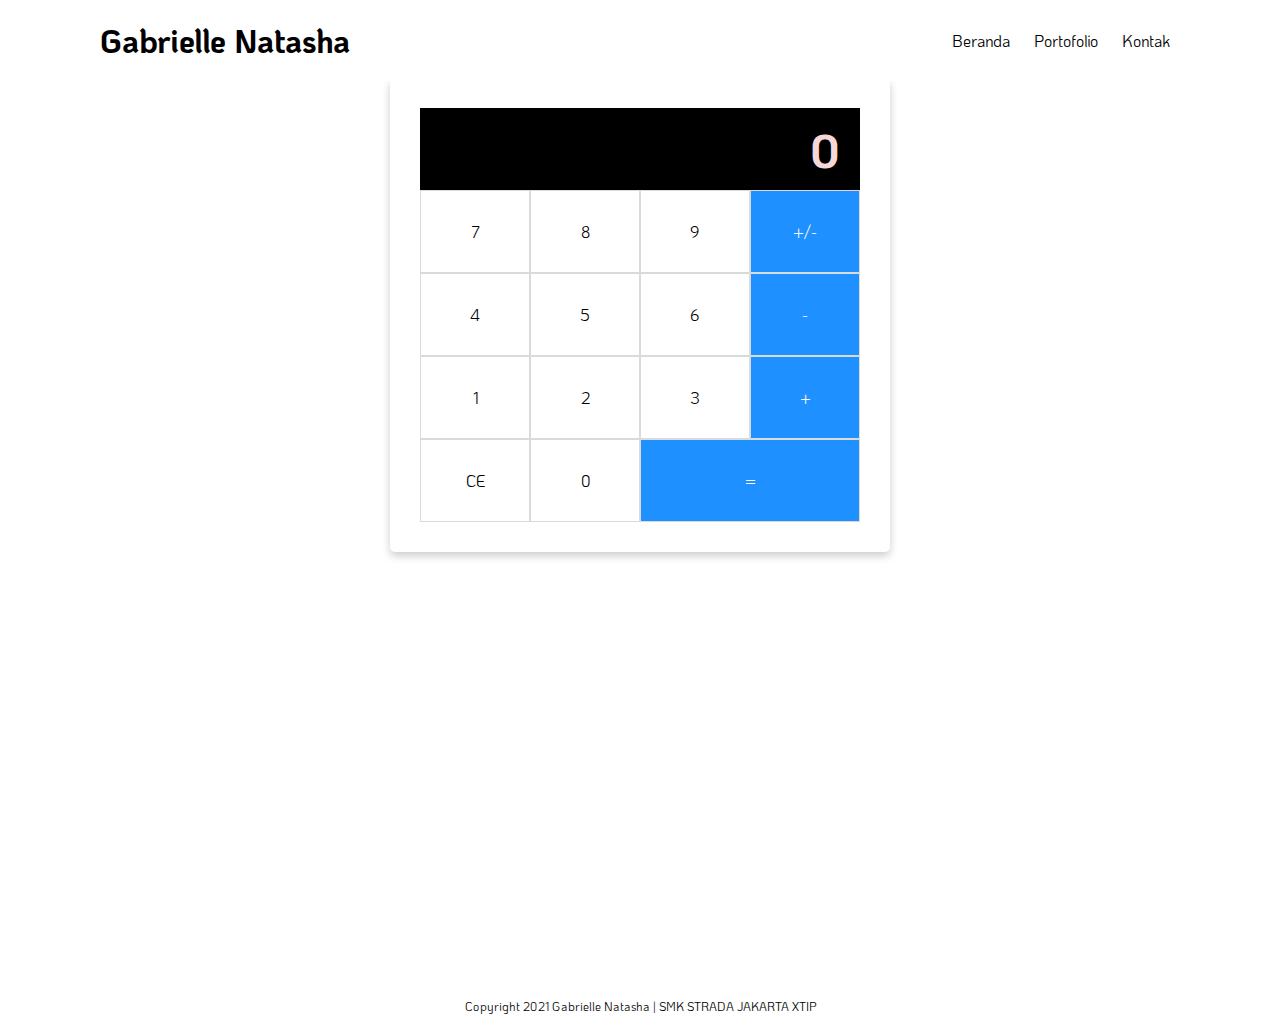
<file: kalkulator.html>
<!DOCTYPE html>
<html lang="en">

<head>
    <meta charset="UTF-8">
    <meta http-equiv="X-UA-Compatible" content="IE=edge">
    <meta name="viewport" content="width=device-width, initial-scale=1.0">
    <!-- CSS -->
    <link rel="stylesheet" href="css/style.css">
    <link rel="stylesheet" href="css/kalkulator.css">
    <link rel="stylesheet" href="css/responsive.css">
    <!-- Google Fonts -->
    <link rel="preconnect" href="https://fonts.gstatic.com">
    <link href="https://fonts.googleapis.com/css2?family=KoHo:wght@500&display=swap" rel="stylesheet">
    <!-- Font Awsome -->
    <link rel="stylesheet" href="https://use.fontawesome.com/releases/v5.15.3/css/all.css"
        integrity="sha384-SZXxX4whJ79/gErwcOYf+zWLeJdY/qpuqC4cAa9rOGUstPomtqpuNWT9wdPEn2fk" crossorigin="anonymous">
    <title>Kalkulator | Portofolio Gabrielle </title>
</head>

<body>
    <!-- Header -->
    <header>
        <!-- Logo / Nama -->
        <h1>Gabrielle Natasha</h1>
        <!-- List Menu -->
        <nav>
            <ul>
                <li>
                    <!-- Hyperlink -->
                    <a href="index.html">Beranda</a>
                </li>
                <li>
                    <!-- Hyperlink -->
                    <a href="index.html#portofolio">Portofolio</a>
                </li>
                <li>
                    <!-- Hyperlink -->
                    <a href="index.html#kontak">Kontak</a>
                </li>
            </ul>
        </nav>
    </header>
    <!-- Main -->
    <main>
        <section class="kalkulator" id="kalkulator">
            <div class="flex-container-column card">

                <div class="display">
                    <h2 id="displayNumber">0</h2>
                </div>
                <div class="flex-container-row">
                    <div class="button">7</div>
                    <div class="button">8</div>
                    <div class="button">9</div>
                    <div class="button negative">+/-</div>
                </div>
                <div class="flex-container-row">
                    <div class="button">4</div>
                    <div class="button">5</div>
                    <div class="button">6</div>
                    <div class="button operator">-</div>
                </div>
                <div class="flex-container-row">
                    <div class="button">1</div>
                    <div class="button">2</div>
                    <div class="button">3</div>
                    <div class="button operator">+</div>
                </div>
                <div class="flex-container-row">
                    <div class="button clear">CE</div>
                    <div class="button">0</div>
                    <div class="button equals double">=</div>
                </div>
            </div>
        </section>
    </main>
    <!-- Footer -->
    <footer>
        <p>Copyright 2021 Gabrielle Natasha | SMK STRADA JAKARTA XTIP</p>
    </footer>
    <!-- JS -->
    <script src="js/app.js"></script>
    <script src="js/kalkulator.js"></script>
</body>

</html>
</file>
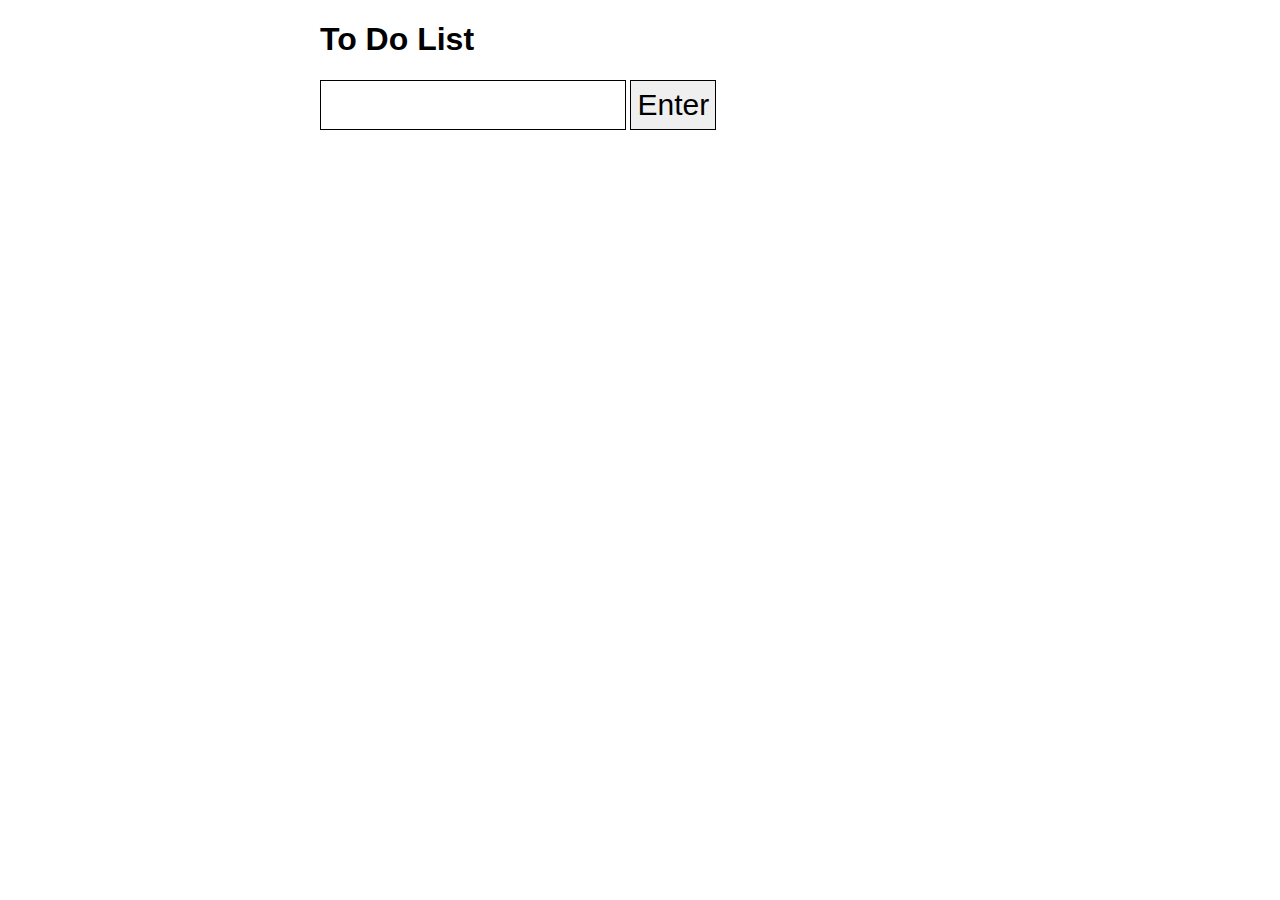
<file: list.html>
<!DOCTYPE html>
<html lang="en">
<head>
    <meta charset="UTF-8">
    <meta name="viewport" content="width=device-width, initial-scale=1.0">
    <link rel="stylesheet" href="css/list.css">
    <title>To Do List</title>
</head>
<body>
    <h1>To Do List</h1>
    <div class="container">
        <input id="inputField" type="text">
        <button id="addToDo">Enter</button>
        <div class="todos" id="toDoContainer">
        </div>
    </div>
    <script src="js/list.js"></script>
</body>
</html>
</file>
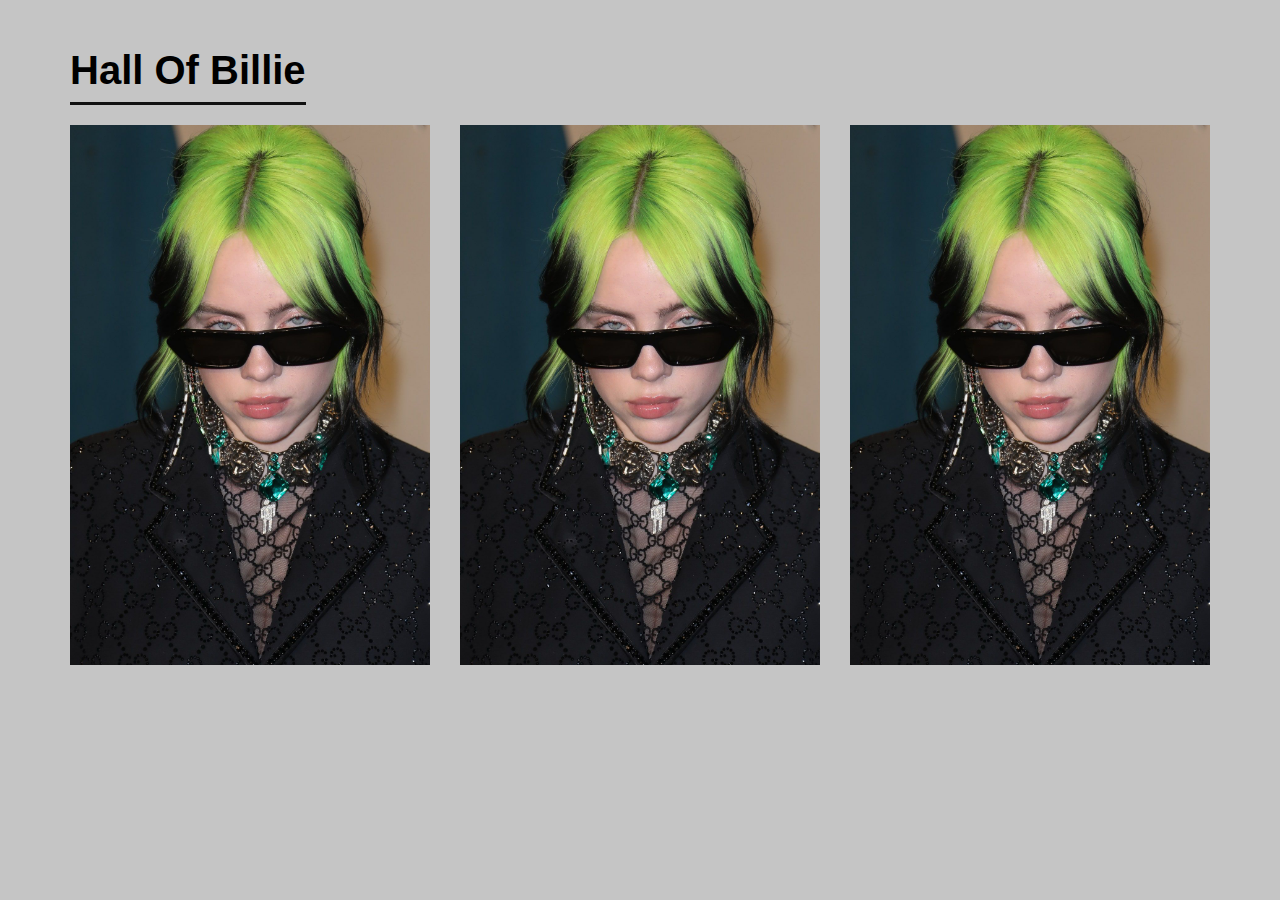
<file: slide.html>
<!DOCTYPE html>
<html lang="en">

<head>
    <meta charset="UTF-8">
    <meta name="viewport" content="width=device-width, initial-scale=1.0">
    <title>Slider</title>

    <!-- css -->
    <link rel="stylesheet" href="css/slide.css">
</head>

<body>
    <section class="gallery-section" id="gallerys">
        <div class="container">

            <!-- title -->
            <div class="row">
                <div class="section-title">
                    <h1>Hall Of Billie</h1>
                </div>
            </div>

            <!-- item -->
            <div class="row">
                <div class="gallery-item " onclick="openPhoto();currentSlide(1)">
                    <div class="gallery-item-photos">
                        <img src="assets/billie1.jpg" alt="photo">
                        <div class="overlay">
                            <h4>Billie</h4>
                        </div>
                    </div>
                </div>

                <div class="gallery-item">
                    <div class="gallery-item-photos" onclick="openPhoto();currentSlide(2)">
                        <img src="assets/billie1.jpg" alt="photo">
                        <div class="overlay">
                            <h4>Billie</h4>
                        </div>
                    </div>
                </div>
                
                <div class="gallery-item">
                    <div class="gallery-item-photos" onclick="openPhoto();currentSlide(3)">
                        <img src="assets/billie1.jpg" alt="photo">
                        <div class="overlay">
                            <h4>Billie</h4>
                        </div>
                    </div>
                </div>
            </div>
        </div>
    </section>

    <div id="myPhoto" class="photo">
        <span class="close cursor" onclick="closePhoto()">&times;</span>
        <div class="photo-content">

            <div class="mySlides">
                <div class="numbertext">1 / 6</div>
                <img src="assets/billie1.jpg" style="width:100%">
            </div>

            <div class="mySlides">
                <div class="numbertext">2 / 6</div>
                <img src="assets/billie1.jpg" style="width:100%">
            </div>

            <div class="mySlides">
                <div class="numbertext">3 / 6</div>
                <img src="assets/billie1.jpg" style="width:100%">
            </div>

            <a class="prev" onclick="plusSlides(-1)">&#10094;</a>
            <a class="next" onclick="plusSlides(1)">&#10095;</a>

            <div class="caption-container">
                <p id="caption"></p>
            </div>

            <div class="allimg">
                <div class="column">
                    <img class="demo cursor" src="assets/billie1.jpg" style="width:100%" onclick="currentSlide(1)"
                        alt="Deskripsi Foto">
                </div>
                <div class="column">
                    <img class="demo cursor" src="assets/billie1.jpg" style="width:100%" onclick="currentSlide(2)"
                        alt="Deskripsi Foto">
                </div>
                <div class="column">
                    <img class="demo cursor" src="assets/billie1.jpg" style="width:100%" onclick="currentSlide(3)"
                        alt="Deskripsi Foto">
                </div>
            </div>
        </div>
    </div>

    <!-- js -->
    <script src="js/slide.js"></script>
</body>

</html>
</file>
<file: css/kalkulator.css>
.flex-container-column {
    display: flex;
    flex-direction: column;
    max-width: 500px;
    margin: 0 auto;
    text-align: right;
}


.flex-container-row {
    display: flex;
}


.button {
    cursor: pointer;
    flex-basis: 25%;
    font-size: 1rem;
    text-align: center;
    padding: 30px;
    border: 1px solid rgb(218, 218, 218);
    background: -webkit-linear-gradient(center, #ff0000, rgb(199, 3, 3));
}


.double {
    flex-basis: 50%;
}


.card {
    box-shadow: 0 4px 8px 0 rgba(0, 0, 0, 0.2);
    border-radius: 5px;
    padding: 30px;
    margin-top: 20px;
}


.display {
    color: rgb(245, 216, 216);
    width: 100%;
    padding: 10px 20px;
    background-color: #000;
    border: 1px solid rgb(248, 248, 248);
    border: none;
    font-size: 2em;
}


.operator, .negative, .equals {
    background-color: dodgerblue;
    color: #fff;
}


.button:hover {
    font-weight: bold;
    background: yellow;
}
</file>
<file: css/responsive.css>
@media screen and (max-width: 650px) {
    /* global */
    .tentang, .portofolio, .nilai, .kontak {
        padding: 130px 50px 75px 50px;
    }

    .section-title {
        font-size: 20px;
    }


    /* Header */
    header {
        padding: 20px 50px;
        text-align: center;
    }

    header h1 {
        float: none;
    }

    nav {
        float: none;
    }

    nav ul {
        padding: 0;
        margin-top: 15px;
    }


    /* Main */
    main {
        margin-top: 112px;
    }


    /* Section Banner */
    .banner {
        padding: 30px 0;
    }

    .banner-content {
        padding: 30px;
        width: 80%;
        margin-top: 30px;
    }

    .banner-content h2 {
        font-size: 20px;
    }

    .banner-content p {
        font-size: 14px;
    }

    .github, .instagram, .whatsapp {
        width: 40px;
        height: 40px;
    }


    /* Tentang Saya */
    .tentang .wrapper {
        flex-direction: column;
    }

    .kanan, .kiri {
        width: 100%;
        padding: 15px;
    }

    .kanan p {
        font-size: 14px;
    }


    /* Section Portofolio */
    .portofolio .wrapper {
        flex-direction: column;
    }

    .porto-card {
        width: 80%;
        margin-bottom: 25px;
    }

    .porto-card img {
        max-height: 400px;
        height: 40vh;
    }


    /* Nilai & Sertifikasi */
    .nilai .wrapper {
        margin-top: 30px;
    }

    .nilai-title, .sertifikasi-title {
        margin-top: 10px;
        margin-bottom: 15px;
    }

    .tabel-nilai, .nilai-sertifikasi {
        font-size: 12px;
    }


    /* Kontak */
.kontak {
    min-height: 100vh;
}


    /* Footer */


    /* Button Kalkuklator */
    .button {
        padding: 40px 10px;
    }
}
</file>
<file: css/list.css>
body {
    width: 50%;
    margin: 0 auto;
    font-family: 'KoHo', sans-serif;
}

#container {
    width: 360px;
}

#inputField {
    width: 300px;
    height: 46px;
    border-width: 0;
    border: 1px solid black;
    outline: none;
    font-size: 25px;
    vertical-align: middle;
}

#addToDo {
    height: 50px;
    border: 1px solid black;
    vertical-align: middle;
    font-size: 30px;
    cursor: pointer;
}

.paragraph-styling {
    margin: 0;
    cursor: pointer;
    font-size: 20px;
}

.todos {
    margin-top: 25px;
}
</file>
<file: css/slide.css>
@import url('https://fonts.googleapis.com/css2?family=Raleway:wght@400;500;600;700;800;900&display=swap');

body {
    margin: 0;
    line-height: 1.5;
    background-color: #c5c5c5;
    font-family: 'Source Sans Pro', sans-serif;
    font-weight: 400;
}

* {
    box-sizing: border-box;
    margin: 0;
}

.container {
    max-width: 1170px;
    margin: auto;
}

.row {
    display: flex;
    flex-wrap: wrap;
}

.section-title {
    flex: 0 0 100%;
    max-width: 100%;
    margin-bottom: 10px;
    padding: 0 15px;
}

.section-title h1 {
    display: inline-block;
    font-size: 40px;
    color: #000000;
    font-weight: 700;
    margin: 0;
    position: relative;
}

.section-title h1:before {
    content: '';
    box-sizing: border-box;
    position: absolute;
    left: 0;
    bottom: -5px;
    width: 100%;
    height: 3px;
    background-color: #111;
}

/* Service Section */

.gallery-section {
    padding: 40px 0 0;
}

.gallery-section .gallery-item {
    flex: 0 0 33.33%;
    max-width: 33.33%;
    padding: 15px;
}

.gallery-section .gallery-item-photos img {
    width: 100%;
    display: block;
    transform: scale(1.1);
    transition: all 0.5s ease;
}

.gallery-section .gallery-item-photos:hover img {
    filter: grayscale(100%);
    transform: scale(1);
}

.gallery-section .gallery-item-photos {
    position: relative;
    cursor: pointer;
    overflow: hidden;
}

.gallery-section .gallery-item-photos .overlay {
    position: absolute;
    left: 0;
    top: 0;
    height: 100%;
    width: 100%;
    padding: 15px;
    display: flex;
    align-items: flex-end;
    transition: all 0.5s ease;
    background-color: rgba(0, 0, 0, 0.6);
    opacity: 0;
}

.gallery-section .gallery-item-photos:hover .overlay {
    opacity: 1;
}

.gallery-section .gallery-item-photos .overlay h4 {
    color: #ffffff;
    font-size: 20px;
    margin: 0;
    transform: translateX(30px);
    transition: all 0.5s ease;
}

.gallery-section .gallery-item-photos:hover .overlay h4 {
    transform: translateX(0);
}

/* The photo (background) */
.photo {
    display: none;
    position: fixed;
    z-index: 1;
    padding-top: 50px;
    left: 0;
    top: 0;
    width: 100%;
    height: 100%;
    overflow: hidden;
    z-index: 1;
    background-color: rgba(0, 0, 0, 0.7);
    margin: 0;
}

.photo::before {
    content: '';
    position: absolute;
    box-sizing: border-box;
    left: 0;
    top: 0;
    right: 0;
    bottom: 0;
    background-color: #000000;
    opacity: 0.7;
    z-index: -1;
}

.column {
    float: left;
    width: 25%;
}


/* photo Content */
.photo-content {
    position: relative;
    margin: auto;
    padding: 0;
    width: 50%;
    max-width: 1200px;
}

/* The Close Button */
.close {
    color: white;
    position: absolute;
    top: 10px;
    right: 25px;
    font-size: 35px;
    font-weight: bold;
}

.close:hover,
.close:focus {
    color: #999;
    text-decoration: none;
    cursor: pointer;
}

.mySlides {
    display: none;
}

.cursor {
    cursor: pointer;
}

/* Next & previous buttons */
.prev,
.next {
    cursor: pointer;
    position: absolute;
    top: 50%;
    width: auto;
    padding: 16px;
    margin-top: -50px;
    color: white;
    font-weight: bold;
    font-size: 20px;
    transition: 0.6s ease;
    border-radius: 0 3px 3px 0;
    user-select: none;
    -webkit-user-select: none;
}

/* Position the "next button" to the right */
.next {
    right: 0;
    border-radius: 3px 0 0 3px;
}

/* On hover, add a black background color with a little bit see-through */
.prev:hover,
.next:hover {
    background-color: rgba(0, 0, 0, 0.8);
}

/* Number text (1/3 etc) */
.numbertext {
    color: #f2f2f2;
    font-size: 12px;
    padding: 8px 12px;
    position: absolute;
    top: 0;
}

.caption-container {
    text-align: center;
    background-color: black;
    padding: 2px 16px;
    color: white;
}

.demo {
    opacity: 0.6;
}

.active,
.demo:hover {
    opacity: 1;
}

img.hover-shadow {
    transition: 0.3s;
}

.hover-shadow:hover {
    box-shadow: 0 4px 8px 0 rgba(0, 0, 0, 0.2), 0 6px 20px 0 rgba(0, 0, 0, 0.19);
}

.allimg {
    flex-wrap: nowrap;
    display: flex;
    white-space: nowrap;
    overflow: auto;
}


/* RESPONSIVE */
@media(max-width: 767px) {

    .gallery-section .gallery-item,
    .service-section .service-item {
        flex: 0 0 50%;
        max-width: 50%;
    }

    .photo {
        padding-top: 100px;
    }

    .photo-content {
        width: 90%;
    }
}

@media(max-width: 575px) {

    .gallery-section .gallery-item,
    .service-section .service-item {
        flex: 0 0 100%;
        max-width: 100%;
    }

    .allimg {
        flex-wrap: wrap;
        display: flex;
        white-space: nowrap;
        overflow: auto;
        justify-content: center;
    }

    .allimg .column {
        float: right;
        width: 25%;
        flex: 0 0 30%;
        padding: 5px;
    }

    .prev,
    .next {
        top: 32%;
    }

}
</file>
<file: css/style.css>
/* CSS Reset */

*, *::after, *::before {
    padding: 0;
    margin: 0;
    box-sizing: border-box;
}


/* Global Style */

body {
    font-family: 'KoHo', sans-serif;
    width: 100%;
}

img {
    width: 100%;
}

ul {
    list-style: none;
}

a {
    text-decoration: none;
    color: black;
}

a:hover {
    color: dodgerblue;
}

main {
    margin-top: 78px;
}

section {
    min-height: 100vh;
}

.tentang, .portofolio, .nilai, .kontak {
    padding: 100px;
}

.section-title {
    font-size: 28px;
    text-decoration: underline;
    text-align: center;
    margin-bottom: 25px;
}

.wrapper {
    display: flex;
}


/* Header */

header {
    padding-top: 20px;
    padding-bottom: 20px;
    padding-right: 100px;
    padding-left: 100px;
    display: inline-block;
    width: inherit;
    position: fixed;
    top: 0;
    left: 0;
    right: 0;
    background: #fff;
}

header h1 {
    float: left;
}


/* Navigasi Menu */

nav {
    float: right;
}

nav ul {
    padding-top: 9.5px;
    padding-bottom: 9.5px;
}

nav li {
    display: inline;
    padding-right: 10px;
    padding-left: 10px;
}


/* Section Main */



/* Section Banner */

.banner {    
    background: url("https://images.unsplash.com/photo-1484807352052-23338990c6c6?ixid=MnwxMjA3fDB8MHxzZWFyY2h8MTZ8fGNvbnRhY3R8ZW58MHx8MHx8&ixlib=rb-1.2.1&auto=format&fit=crop&w=700&q=60") rgba(0, 0, 0, 0.11);
    background-blend-mode: multiply;
    background-size: cover;
    background-position: center;
    padding: 50px 0;
    text-align: center;
}

.banner-content {
    background: rgba(0, 0, 0, 0.651);
    padding: 50px;
    width: 50%;
    color: white;
    margin: 0 auto;
}

.banner-content h2, .banner-content p {
    margin-bottom: 15px;
}

.banner-pic {
    width: 200px;
    height: 200px;
    object-fit: cover;
    object-position: center;
    border-radius: 50%;
    margin-bottom: 10px;
}

.github, .instagram, .whatsapp {
    width: 50px;
    height: 50px;
    padding: 5px;
    background: #ebebeb;
    border-radius: 50%;
    display: inline-block;
    margin: 0 10px;
}

.github img, .instagram img, .whatsapp img {
    border-radius: 60%;
}


/* Section Tentang Saya */

.tentang .wrapper {
    align-items: center;
}

.kanan {
    width: 50%;
    padding: 30px 0;
}

.kiri {
    width: 50%;
    padding: 30px 0;
}

.kanan {
    padding-left: 15px;
    text-align: justify;
}

.kiri {
    padding-right: 15px;
}


/* Section Portofolio */

.portofolio {
    background: #525150;
    color: #fff;
}

.portofolio .wrapper {
    align-items: center;
    margin-top: 50px;
    justify-content: space-evenly;
}

.porto-card {
    text-align: center;
    width: 23%;
}

.porto-title {
    font-weight: 3000px;
    margin-top: 10px;
    text-transform: uppercase;
}

.portofolio a {
    color: #fff;
}

.portofolio a:hover {
    color: yellow;
}


/* Section Nilai & Sertifikasi */

.nilai {
    background-color: #fff;
}

.nilai .wrapper {
    flex-direction: column;
    margin-top: 50px;
}

.nilai-title, .sertifikasi-title {
    margin-top: 25px;
    margin-bottom: 15px;
}

.tabel-nilai, .tabel-sertifikasi {
    border: 1px solid #808080;
    width: 100%;
    border-collapse: collapse;
}

.tabel-nilai td, .tabel-nilai th, .tabel-sertifikasi td, .tabel-sertifikasi th {
    border: 1px solid #000;
    padding: 15px 20px;
}

.tabel-nilai th, .tabel-sertifikasi th {
    background: #808080;
    color: #fff;
}


/* Section Kontak */

.kontak {
    min-height: 80vh;
    background: url("https://images.unsplash.com/photo-1587560699334-cc4ff634909a?ixid=MnwxMjA3fDB8MHxzZWFyY2h8OXx8Y29udGFjdHxlbnwwfHwwfHw%3D&ixlib=rb-1.2.1&auto=format&fit=crop&w=700&q=60") rgba(0, 0, 0, .1);
    background-blend-mode: multiply;
    background-size: cover;
    background-position: top;
    color: #fff;
}

.kontak .section-title {
    margin-bottom: 30px;
}

.kontak-box {
    padding: 20px 50px;
    background: rgba(165, 165, 165, 0.425);
    width: 350px;
    margin: 0 auto;
    text-align: right;
}

.kontak input, .kontak textarea {
    width: 100%;
    outline: none;
    border: none;
    margin-left: 10px;
    font-family: sans-serif;
}

.kontak-name, .kontak-email, .kontak-pesan {
    background: #fff;
    color: rgb(49, 49, 49);
    border: 1px solid gray;
    padding: 10px;
    margin-bottom: 10px;
}

.btn-kontak {
    background: dodgerblue;
    color: #fff;
    padding: 10px;
    outline: none;
    border: none;
    cursor: pointer;
}


/* Footer */

footer {
    text-align: center;
    padding: 20px 0;
    background: #fff;
    font-size: 12px;
}
</file>
